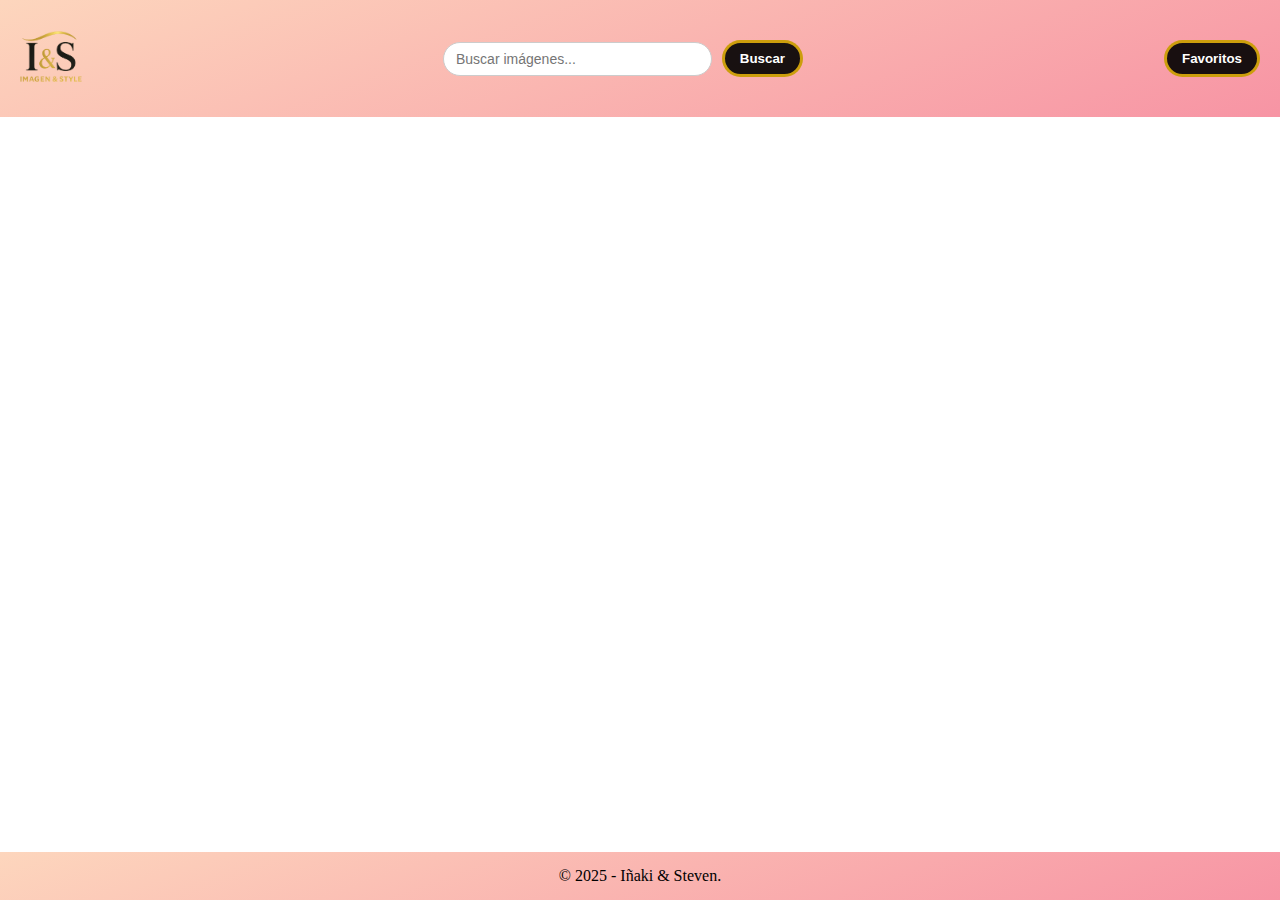
<file: favoritos.html>
<!DOCTYPE html>
<html lang="en">
<head>
    <meta charset="UTF-8">
    <meta name="viewport" content="width=device-width, initial-scale=1.0">
    <title>Galeria de imágenes</title>
    <link rel="stylesheet" href="css/main.css">

</head>
<body>
    <header class="encabezado">
        <div class="logo">
            <img src="assets/logo.png" alt="Logo de la galería">
        </div>

        <form class="buscador" id="buscador">
            <input type="text" placeholder="Buscar imágenes..." name="buscar" required>
            <button class= "btn" type="submit">Buscar</button>
        </form>

        <button class="btn"> Favoritos</button>
    </header>

    <main class="main-section">
        <div class="escondido" id ="select">
            <form id="form-eje" >
                <select name="eje" id="eje" type="submit">
                    <option value="none">Seleccione el eje de la foto</option>
                    <option value="vertical">Vertical</option>
                    <option value="horizontal">Horizontal</option>
                </select>
            </form>
        </div>
        <section id = "cardContainer" class="card-container">
            <!-- Esta parte entra por JS
            <article>
                <figure>
                    <img src="assets/Captura de pantalla 2024-05-08 145332.png" alt="">
                    <p>Descripción</p>
                    <p>Nombre del autor</p>
                </figure>
            </article>
            <article>
                <figure>
                    <img src="assets/Captura de pantalla 2024-05-08 145332.png" alt="">
                    <p>Descripción</p>
                    <p>Nombre del autor</p>
                </figure>
            </article>
                        <article>
                <figure>
                    <img src="assets/Captura de pantalla 2024-05-08 145332.png" alt="">
                    <p>Descripción</p>
                    <p>Nombre del autor</p>
                </figure>
            </article>
            <article>
                <figure>
                    <img src="assets/Captura de pantalla 2024-05-08 145332.png" alt="">
                    <p>Descripción</p>
                    <p>Nombre del autor</p>
                </figure>
            </article> -->
        </section>
        <div id="paginadoContainer" class="paginado-container">
            <!-- Esta parte entra por JS
                <ul>
                <li><button class="btn-paginado">&lt;</button></li>
                <li><button class="btn-paginado">1</button></li>
                <li><button class="btn-paginado">2</button></li>
                <li><button class="btn-paginado">3</button></li>
                <li><button class="btn-paginado">4</button></li>
                <li><button class="btn-paginado">5</button></li>
                <li><button class="btn-paginado">&gt;</button></li>
            </ul> -->
        </div>
    </main>
    <footer>
        <p>© 2025 - Iñaki & Steven.  </p>
    </footer>
    
    <script src="js/main.js"></script>
</body>
</html>
</file>
<file: css/main.css>
/*=============================*/
/*======== RESET Y BASE ========*/
/*=============================*/
/* #region:*/
* {
    margin: 0;
    padding: 0;
    box-sizing: border-box;
    -moz-box-sizing: border-box;      /* Firefox */
    -webkit-box-sizing: border-box;   /* Chrome, Safari */
    -o-box-sizing: border-box;        /* Opera */
}

body {
    
    min-height: 100vh;
    position: relative; 
    display: flex;
    flex-direction: column;
}

/* img */
img {
    width: 100%;
}
/* #endregion*/

/*=============================*/
/*======= LAYOUT GENERAL =======*/
/*=============================*/
            /* #region:*/
/*header*/
.encabezado {
    display: flex;
    align-items: center;
    justify-content: space-between;
    padding: 20px;
}

.encabezado,   
footer {
    background-image: linear-gradient(-20deg, #f794a4 0%, #fdd6bd 100%);
}

/* Logo */
.encabezado div{
    width: 5%;
}

main {
    min-height: 20%;
    display: flex;
    justify-content: center;
    align-items: center;
    flex-direction: column;
}

/* aplicado a main pagina-favorito */
.main-section {
    margin-top: 3rem;
}

footer {
    height: 3rem;
    display: flex;
    justify-content: center;
    align-items: center;
    left: 0;
    right: 0;
    margin-top: auto; /* para que se quede fijo abajo*/
    padding: 20px 10px;
}

footer p {
    text-align: center;
}
/* #endregion de layout*/

/*========================================*/
/*==== FORMULARIOS BUSCADOR / HEADER  ====*/
/*========================================*/
            /* #region:*/
/* Buscador */
.buscador {
    display: flex;
    align-items: center;
    gap: 10px;
    flex: 1;
    max-width: 400px;
    margin: 0 20px;
    padding: 20px; 
}

/* Barra buscador */
.buscador input {
    flex: 1;
    padding: 8px 12px;
    border: 1px solid #ccc;
    border-radius: 20px;
    font-size: 14px;
    outline: none;
    transition: all 0.3s ease;
}

.buscador input:focus {
    border-color: rgb(196, 163, 16);
    box-shadow: 0 0 10px rgba(172, 127, 2, 0.555);
}

/* boton del buscador */
.btn {
    background-color: rgba(0, 0, 0, 0.904);
    border: 3px solid rgba(211, 164, 12, 0.966);
    color: white;
    border-radius: 20px;
    padding: 8px 15px;
    cursor: pointer;
    font-weight: bold;
}

.btn:hover {
    background: rgba(126, 231, 210, 0.664);
    color: black;
}

/* #endregion */

/*=============================*/
/*=== SELECT DE ORIENTACION ===*/
/*=============================*/
            /*#region:  */
            
.escondido {
    display: none; /* Oculto por defecto */
    justify-content: center;
    align-items: center;
    margin: 0px auto;
    padding: 20px;
    width: 100%;
    background-color: #f5f5f5;
    border-radius: 12px;
    box-shadow: 0 2px 6px rgba(0, 0, 0, 0.1);
}

/* Mostrar el bloque cuando quieras */
.escondido.activo {
    display: flex;
}

/* Formulario centrado */
#form-eje {
    width: 85%;
    display: flex;
    justify-content: center;
}

/* Select estilizado */
#eje {
    width: 100%;
    padding: 10px 15px;
    border: 1px solid #ccc;
    border-radius: 8px;
    background-color: #ffffff;
    font-size: 16px;
    color: #333;
    outline: none;
    cursor: pointer;
}

/* Efecto visual al pasar el ratón o enfocar */
#eje:hover,
#eje:focus {
    border-color: #2196f3;
    box-shadow: 0 0 4px rgba(33, 150, 243, 0.3);
}
/*#endregion de selector de orientación*/

/*=============================*/
/*===== CATEGORIAS (Home) =====*/
/*=============================*/
            /*#region:*/
.categorias-container {
    width: 95%;
    display: flex;
    justify-content: space-evenly;
    align-items: center;
    flex-direction: row;
    margin: 50px 20px;
}

.categoria-container {
    display: flex;
    flex-direction: row;
    justify-content: center;
    align-items: center;
    border-radius: 10px;
    overflow: hidden;
    position: relative;
    font-family: sans-serif;
}

.card {
    position: relative;
    overflow: hidden;
}

/* imagen categoria */
.card img {
    width: 100%;    
    height: 400px;            /* Fijas la altura */
    object-fit: cover;        /* Recorta la imagen sin deformarla */
    border-radius: 8px;
    display: block;
    transform: scale(1);
    transition: transform 0.8s ease;
}

/* titulo categoria */
.card p {
    position: absolute;
    bottom: 0;
    left: 0;
    width: 100%;
    margin: 0;
    padding: 1rem;
    color: white;
    background: rgb(0, 0, 0, 0.5);
    opacity: 0;
    transform: translate(100%);
    transition: transform 0.6s ease, opacity 0.6s ease;
    border-radius: 8px;
    font-size: large;
}
/* Hover: zoom suave y texto que aparece */
.card:hover img {
    transform: scale(1.2);
}

.card:hover p {
    opacity: 1;
    transform: translateY(0);
}
/* #endregion de categorías*/

/*============================================*/
/*====  GALERÍA De RESULTADOS / FAVORITOS ====*/
/*============================================*/
            /* #region:*/
            
.card-container {
    width: 95%;
    display: flex;
    justify-content: center;
    flex-wrap: wrap;
    gap: 20px;
}

.card-container article {
    width: 250px;
    height: auto;
    display: flex;    
    border-radius: 10px;
    overflow: hidden;
    position: relative;
    font-family: sans-serif;
}

.card-container article figure {
    width: 100%;
    display: flex;
    flex-direction: column;
    align-items: center;
    gap: 0.5rem;
    margin: 0;
    position: relative;
}

.card-container article img {
    width: 100%;
    height: 200px;            /* Fijas la altura */
    object-fit: cover;        /* Recorta la imagen sin deformarla */
    border-radius: 8px;
    transition: transform 0.4s ease;  /* suavidad del efecto */
}

.card-container article img:hover {
    transform: scale(1.05);    /* se acerca un poquito */
}
/* #endregion*/

/*=============================*/
/*======= BOTÓN FAVORITO =======*/
/*=============================*/
            /* #region:*/
.btn-corazon {
    border: 3px solid red;
    padding: 0.5rem 1rem;
        background: rgba(255, 255, 255, 0.2); /* Color semi-transparente */
    backdrop-filter: blur(10px);          /* Difuminado del fondo detrás */
    -webkit-backdrop-filter: blur(10px);  /* Compatibilidad con Safari */
    border-radius: 15px;                  /* Bordes redondeados */
    border: 1px solid rgba(255, 255, 255, 0.3); /* Borde sutil */
    box-shadow: 0 4px 30px rgba(0, 0, 0, 0.1);  /* Sombra ligera */
}

.btn-favorito {
    --color: rgb(206, 202, 202); /* color inicial */
    height: 10px;
    width: 10px;
    border: none;
    position: relative;
    background-color: var(--color);
    transform: rotate(-45deg);
    margin: 5px auto;
    cursor: pointer;
}

.btn-favorito::before, 
.btn-favorito::after {
    content: "";
    position: absolute;
    width: 10px;
    height: 10px;
    background-color: var(--color);
    border-radius: 50%;
}

.btn-favorito::before {
    top: -5px;
    left: 0;
}

.btn-favorito::after {
    top: 0;
    left: 5px;
}
/* #endregion*/

/*=============================*/
/*========= PAGiNACIÓN =========*/
/*=============================*/
            /* #region:*/
            
.paginado-container ul {
    display: flex;
    justify-content: center;
    list-style-type: none;
    
}

.btn-paginado {
    padding: 0.1rem 0.8rem;
    margin: 8px;
    border-radius: 8px;
    background-image: linear-gradient(60deg, #64b3f4 0%, #c2e59c 100%);
} 

.paginado-container {
    width: 100%;
    display: flex;
    justify-content: center;
    align-items: center;
    padding: 20px 20px;

}
/* #endregion*/

/*===============================================================

                            480px
                    moviles horizontales        
===============================================================*/ 
@media (min-width: 480px) {
    /* Ejemplo: aumentar padding general, ajustar tipografía */
}

/*===============================================================

                            768px
    Pantallas medianas tablets (algunos moviles en horizontal)           
===============================================================*/ 

@media (min-width: 768px) {
    /* Header pasa de columna a fila */
    /* .encabezado { max-width: 400px; margin: 0 20px; } */
    /* .buscador { max-width: 400px; margin: 0 20px; } */
    /* .categorias-container { flex-direction: row; justify-content: space-evenly; } */
    /* .card-container { flex-direction: row; flex-wrap: wrap; justify-content: center; } */    
}

/*===============================================================

                            1024px
                    Pantallas grandes (laptops)         
===============================================================*/

@media (min-width: 1024px) {

    /* Aumentar anchos máximos, márgenes laterales */
    /* .main-section { width: 90%; margin: 0 auto; } */
    /* .card-container article { width: 250% } */    
}

/*===============================================================

                            1280px
                        Monitores grandes    
===============================================================*/
@media (min-width: 1280px) {
    /* añadir espacio entre columnas o aumentar tamaño de texto */
    .card-container article {
        width: 300px;
    }

}

/*===============================================================

                            1440px
                --- XL+ (1440px en adelante) ---
        → monitores muy amplios / pantallas de presentación            
===============================================================*/

@media (min-width: 1440px) {
  /* Limitar ancho máximo general para no estirar demasiado */
  /* main { max-width: 1400px; margin: 0 auto; } */
}
</file>
